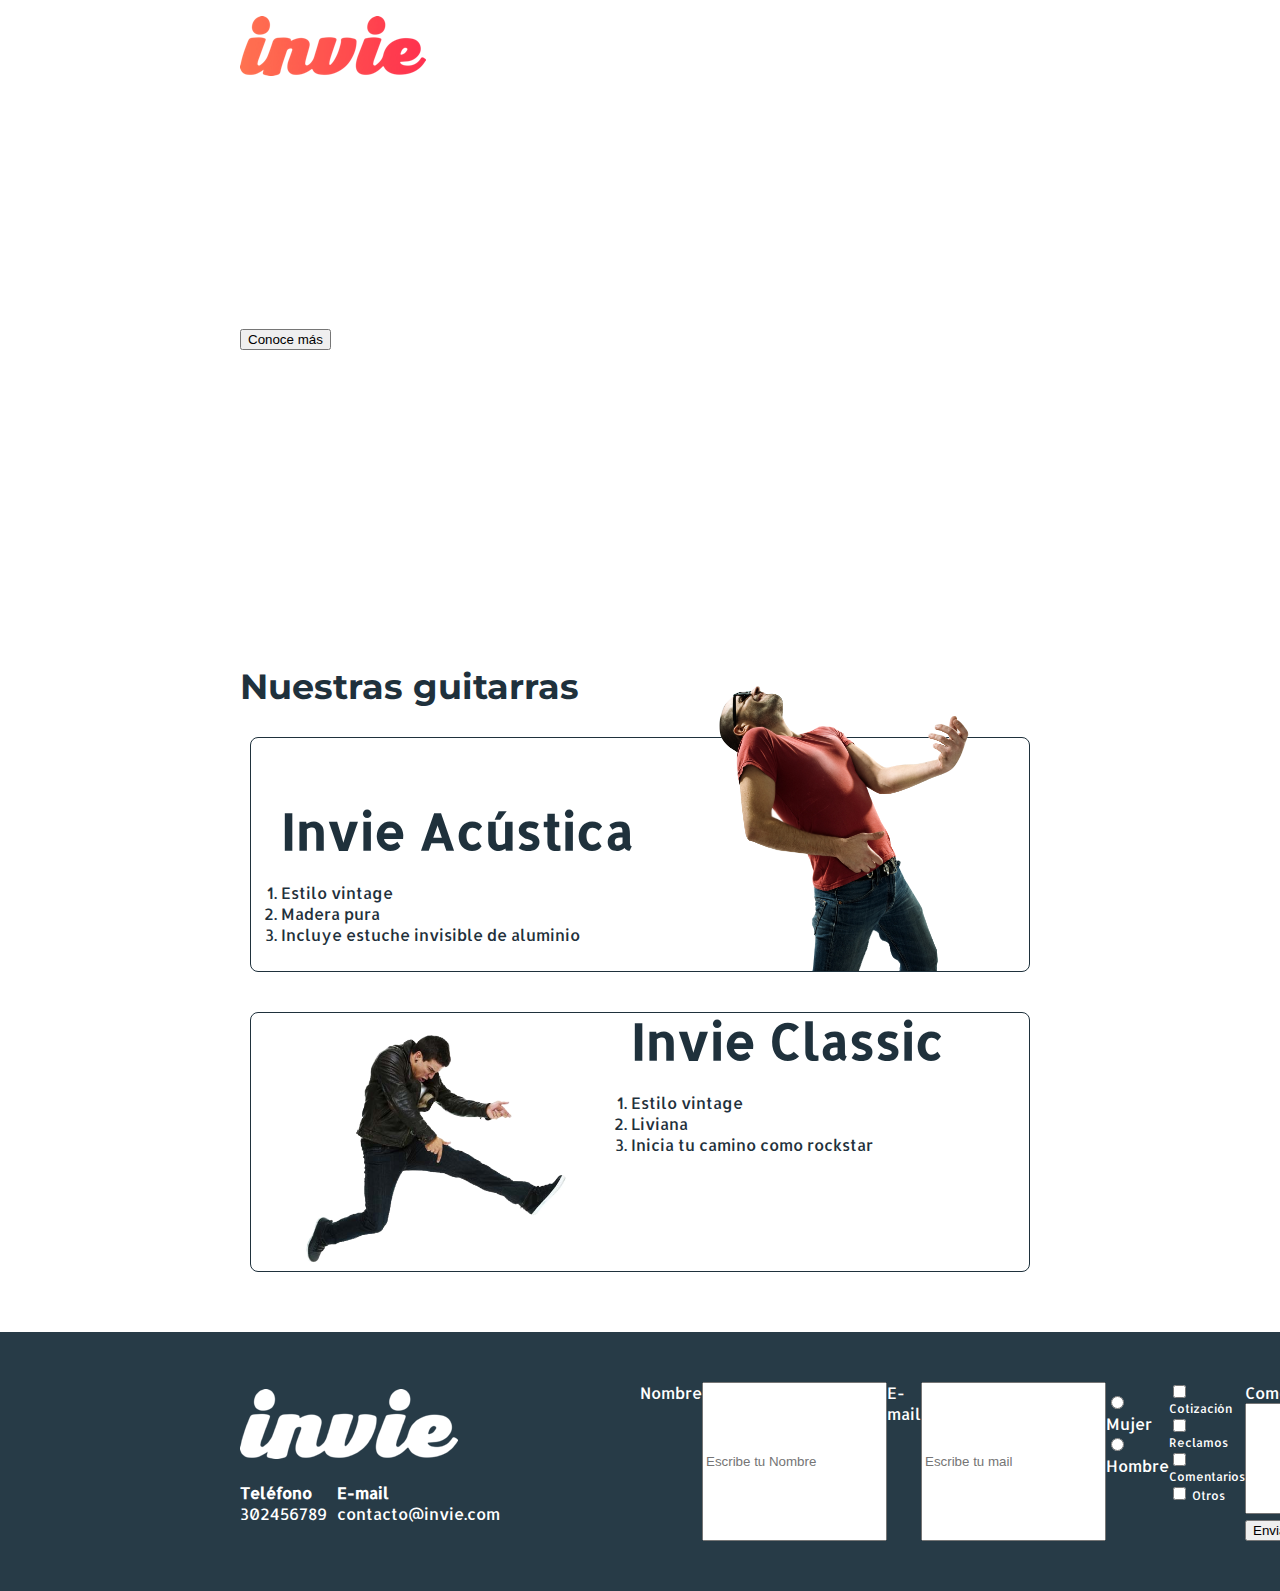
<file: index.html>
<!DOCTYPE html>
<html lang="en">
<head>
    <meta charset="UTF-8">
    <meta name="viewport" content="width=device-width, initial-scale=1.0">
    <meta http-equiv="X-UA-Compatible" content="ie=edge">
    <link rel="stylesheet" href="css/invie.css">
    <link href="https://fonts.googleapis.com/css?family=Montserrat:400,700|Allerta" rel="stylesheet">
    <title>Invie - tus mejores guitarras!!</title>
</head>
<body>              
    <!-- menu -->
    <header id="header" class="header contenedor">
        <!-- logotipo -->
        <figure class="logotipo">
            <img src="images/invie.png" alt="Invie logotipo" width="186" height="60">
        </figure>
        <!-- menu -->
        <nav class="menu">
            <ul>
                <li>
                    <a href="index.html">Home</a>
                </li>
                <li>
                    <a href="#guitarras">Guitarras</a>
                </li>
                <li>
                    <a href="precios.html">Precios</a>
                </li>
            </ul>
        </nav>
    </header>
    <!-- portada -->
    <section id="portada" class="portada">
        <div class="contenedor">
            <!-- titulo -->
            <h1 class="titulo">Guitarras inviesibles</h1>
            <!-- resumen -->
            <h3 class="title-a">Sé la estrella de rock que siempre quisiste ser</h3>
            <!-- botón -->
            <button>Conoce más</button>
        </div>
    </section>
    <!-- guitarras -->
    <section id="guitarras" class="guitarras contenedor">
        <!-- titulo -->
        <h2>Nuestras guitarras</h2>
        <!-- guitarra 1 -->
        <article class="guitarra">
                <img class="right" src="images/invie-acustica.png" alt="Guitarra invie acustica" width="350"> 
            <div class="contenedor-guitarra-a">
                <h3 class="title-b">Invie Acústica</h3>
                <ol>
                    <li>Estilo vintage</li>
                    <li>Madera pura</li>
                    <li>Incluye estuche invisible de aluminio</li>
                </ol>
            </div>
        </article>
        <!-- guitarra 2 -->
        <article class="guitarra">
            <img class="left" src="images/invie-classic.png" alt="Guitarra invie classic" width="350">
            <div class="contenedor-guitarra-b">
                <h3 class="title-b">Invie Classic</h3>
                <ol>
                    <li>Estilo vintage</li>
                    <li>Liviana</li>
                    <li>Inicia tu camino como rockstar</li>
                </ol>
            </div>
        </article>
    </section>
    <footer class="footer">
        <div class="contenedor">
            <div class="contacto"> 
                <img src="images/invie-white.png" alt="logotipo blanco"> 
                <a href="tel:+527751293338"><strong>Teléfono </strong><span>302456789</span></a>
                <a href="mailto:contacto@invie.com"><strong>E-mail</strong><span>contacto@invie.com</span></a>
            </div>
            <form class="formulario">
                <label for="nombre">Nombre</label>
                <input type="text" required placeholder="Escribe tu Nombre" id="nombre" name="nombre"/>
                <label for="email">E-mail</label>
                <input type="email" required placeholder="Escribe tu mail" id="email" name="email"/>
                <div class="sexo">
                    <label for="mujer">
                        <input type="radio" id="mujer" name="sexo" value="mujer"> Mujer
                    </label>
                    <label for="hombre">
                        <input type="radio" id="hombre" name="sexo" value="hombre"> Hombre
                    </label>
                </div>
                <div class="intereses">
                    <label for="cotizacion">
                        <input type="checkbox" id="cotizacion" name="intereses" value="cotizacion"> Cotización
                    </label>
                    <label for="reclamos">
                        <input type="checkbox" id="reclamos" name="intereses" value="reclamos"> Reclamos
                    </label>
                    <label for="comentarios">
                        <input type="checkbox" id="comentarios" name="intereses" value="comentarios"> Comentarios
                    </label>
                    <label for="otros">
                        <input type="checkbox" id="otros" name="intereses" value="otros"> Otros
                    </label>
                </div>
                <div>
                    <label for="comentarios">Comentarios</label>
                    <textarea name="comentarios" id="comentarios" cols="30" rows="7"></textarea> 
                    <input type="submit" value="Enviar">
                </div>
            </form>
        </div>
    </footer>
</body>
</html>
</file>
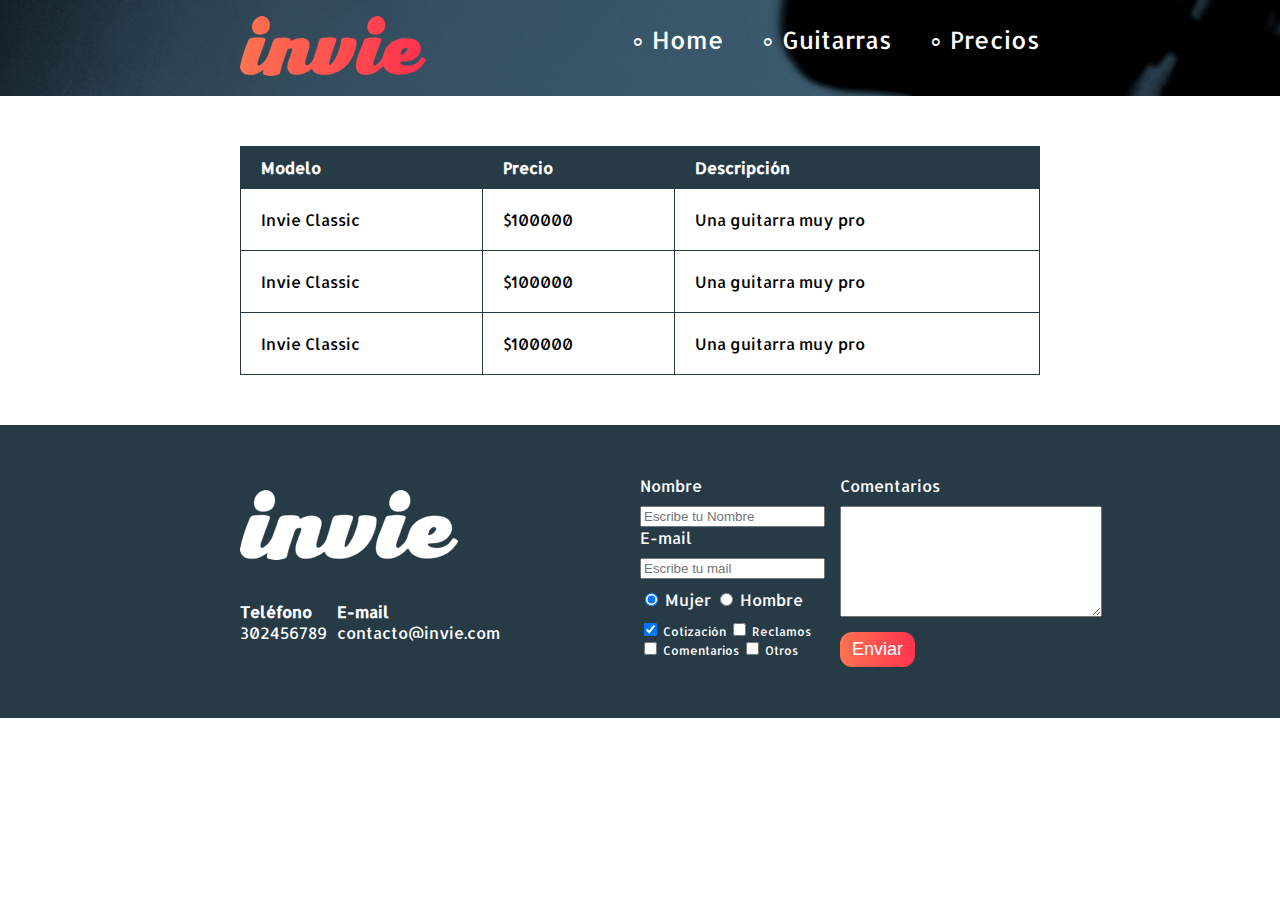
<file: precios.html>
<!DOCTYPE html>
<html lang="en">
<head>
    <meta charset="UTF-8">
    <meta name="viewport" content="width=device-width, initial-scale=1.0">
    <meta http-equiv="X-UA-Compatible" content="ie=edge">
    <link rel="stylesheet" href="css/invie.css">
    <link href="https://fonts.googleapis.com/css?family=Montserrat:400,700|Allerta" rel="stylesheet">
    <title>Precios de tus mejores guitarras!!</title>
</head>
<body>              
    <!-- menu -->
    <header id="header" class="header background">
        <div class="contenedor">
            <!-- logotipo -->
        <figure class="logotipo">
            <img src="images/invie.png" alt="Invie logotipo" width="186" height="60">
        </figure>
        <!-- menu -->
        <nav class="menu">
            <ul>
                <li>
                    <a href="index.html">Home</a>
                </li>
                <li>
                    <a href="index.html#guitarras">Guitarras</a>
                </li>
                <li>
                    <a href="precios.html">Precios</a>
                </li>
            </ul>
        </nav>
        </div>
    </header>
    <section class="tabla">
        <div class="contenedor">
            <table>
                <thead>
                    <tr>
                        <th>Modelo</th>
                        <th>Precio</th>
                        <th>Descripción</th>
                    </tr>
                </thead>
                <tbody>
                    <tr>
                        <td>Invie Classic</td>
                        <td>$100000</td>
                        <td>Una guitarra muy pro</td>
                    </tr>
                    <tr>
                        <td>Invie Classic</td>
                        <td>$100000</td>
                        <td>Una guitarra muy pro</td>
                    </tr>
                    <tr>
                        <td>Invie Classic</td>
                        <td>$100000</td>
                        <td>Una guitarra muy pro</td>
                    </tr>
                </tbody>
            </table>
        </div>
    </section>
    <footer class="footer">
        <div class="contenedor">
            <div class="contacto"> 
                <img src="images/invie-white.png" alt="logotipo blanco"> 
                <a href="tel:+527751293338"><strong>Teléfono </strong><span>302456789</span></a>
                <a href="mailto:contacto@invie.com"><strong>E-mail</strong><span>contacto@invie.com</span></a>
            </div>
            <form class="formulario">
                <div class="col1">
                    <label for="nombre">Nombre</label>
                    <input type="text" required placeholder="Escribe tu Nombre" id="nombre" name="nombre"/>
                    <label for="email">E-mail</label>
                    <input type="email" required placeholder="Escribe tu mail" id="email" name="email"/>
                    <div class="sexo">
                        <label for="mujer">
                            <input type="radio" id="mujer" checked name="sexo" value="mujer"> Mujer
                        </label>
                        <label for="hombre">
                            <input type="radio" id="hombre" name="sexo" value="hombre"> Hombre
                        </label>
                    </div>
                    <div class="intereses">
                        <label for="cotizacion">
                            <input type="checkbox" checked id="cotizacion" name="intereses" value="cotizacion"> Cotización
                        </label>
                        <label for="reclamos">
                            <input type="checkbox" id="reclamos" name="intereses" value="reclamos"> Reclamos
                        </label>
                        <label for="comentarios">
                            <input type="checkbox" id="comentarios" name="intereses" value="comentarios"> Comentarios
                        </label>
                        <label for="otros">
                            <input type="checkbox" id="otros" name="intereses" value="otros"> Otros
                        </label>
                    </div>
                </div>
                    <div class="col2">
                        <label for="comentarios">Comentarios</label>
                        <textarea name="comentarios" id="comentarios" cols="30" rows="7"></textarea> 
                        <input type="submit" value="Enviar" class="button">
                    </div>
            </form>
        </div>
    </footer>
</body>
</html>
</file>
<file: css/invie.css>
/* * {
    padding: 10px;
    border: 2px solid red;
    margin: 10px;   
} */
body {
    font-family: 'Allerta', sans-serif;
    margin: 0;
}

table {
    width: 100%;
}

th {
    background: #273b47;
    color: white;   
    padding: 10px 20px;
    text-align: left;
}

td {
    padding: 20px;
}

table, td, th {
    border: 1px solid #273b47;
    border-collapse: collapse;
}

input, textarea {
    outline: 0;
}

input:focus, textarea:focus {
    background: lightgray;
}

.contenedor {
    width: 800px;
    margin: auto;
    position: relative;
}

.background {
    background-image: url("../images/background.png");
    background-size: cover;
}

.button {
    border-radius: 12px;
    background: #fd324e;
    color: white;
    border: none;
    padding: 7px 12px;
    font-size: 18px;
    background: linear-gradient(to left, #fe344e, #ff7250);
    cursor: pointer;
    text-decoration: none;
}
.titulo {
    font-size: 70px;
    font-family: 'Montserrat', sans-serif;
    margin-bottom: 0;
    margin-top: 70px;
}

.titulo span {
    text-decoration: underline;
}

.title-a {
    font-size: 24px;
    margin-top: 0;
}

.title-b {
    font-size: 50px;
    margin-bottom: 20px;
}

.guitarras {
    color: #1f313c;
    margin-bottom: 60px !important;
}

.guitarras h2 {
    font-size: 35px;
    font-family: 'Montserrat', sans-serif;
}

.portada {
    color: white;
    padding: 20px;
    height: 500px;
}

.portada button {
    margin-bottom: 70px;
}

.menu {
    font-size: 24px;
    display: inline-block;
    position: absolute;
    right: 0;
}

.menu li {
    display: inline-block;
    margin-left: 30px;
}

.menu li::before {
    content: '∘';
    font-size: 25px;
    line-height: 20px;
    color: white;
}

.menu a {
    color: white;
    text-decoration: none;
}

.logotipo {
    display: inline-block;
    margin-left: 0;
}

.guitarra {
    margin: 10px 10px 40px 10px;
    padding: 10px;
    border: 1px solid #1f313c;
    border-radius: 8px;
}

.guitarra ol {
    padding: 0;
}

.guitarra.b {
    height: 190px;
}

.right {
    float: right;
    position: relative;
    top: -127px;
}

.left {
    float: left;
    position: relative;
}

.contenedor-guitarra-a {
    padding-left: 20px;
}

.contenedor-guitarra-b {
    margin-left: 370px;
    position: relative;
    bottom: 90px;
}

.header {
    position: relative;
}

.footer {
    background: #273b47;
    padding: 50px 10px;
}

.contacto {
    display: flex;
    width: 300px;
    flex-wrap: wrap;
    align-items: center;
}

.contacto img {
    display: block;
}

.contacto strong {
    display: block;
}

.contacto a {
    color: white;
    text-decoration: none;
    margin: 10px 10px 10px 0;
}

.footer .contenedor {
    display: flex;
    justify-content: space-between;
}

.formulario {
    display: flex;
    width: 400px;
    color: white;
}

.col1, .col2 {
    display: flex;
    flex-direction: column;
}

.col1 {
    margin-right: 15px;
}

.col2 {
    align-items: flex-start;
}

.col2 .button {
    margin-top: 15px;
}

.intereses {
    font-size: 12px;
}

.formulario label, .sexo, .intereses {
    margin-bottom: 10px;
}

.sexo {
    margin-top: 10px;
}

.tabla {
    margin: 50px 0px;
}
</file>
